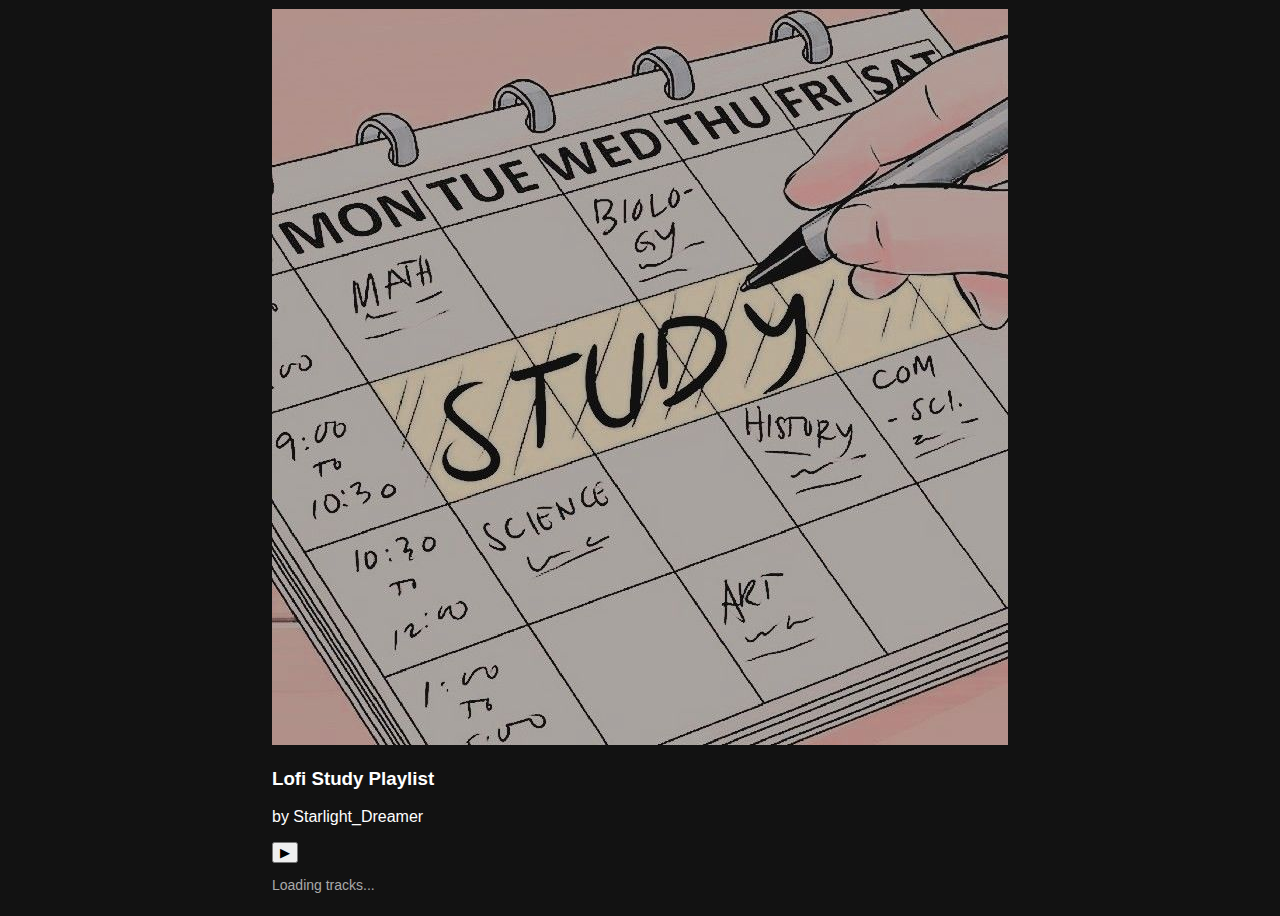
<file: index.html>
<!DOCTYPE html>
<html lang="en">
<head>
  <meta charset="UTF-8">
  <title>Spotify-Style SoundCloud Widget</title>
  <link rel="stylesheet" href="style.css">
</head>
<body>
  <div class="spotify-card">
    <!-- Cover Art -->
    <img id="cover" src="cover.jpg" alt="Cover" class="cover">


    <!-- Playlist Info -->
  <div class="meta">
      <div class="meta-text">
        <h3 id="title">Lofi Study Playlist</h3>
        <p id="artist">by Starlight_Dreamer</p>
    </div>
    <button id="play" class="play-btn">▶</button>
  </div>


    <!-- Tracklist -->
    <div class="tracklist" id="tracklist">
      <p style="color:#aaa; font-size:14px;">Loading tracks...</p>
    </div>

    <!-- Hidden SoundCloud player -->
    <iframe 
      id="scPlayer" 
      width="0" 
      height="0" 
      style="display:none;"
      scrolling="no" 
      frameborder="no" 
      allow="autoplay">
    </iframe>
  </div>

  <script src="https://w.soundcloud.com/player/api.js"></script>
  <script src="script.js"></script>
</body>
</html>
</file>
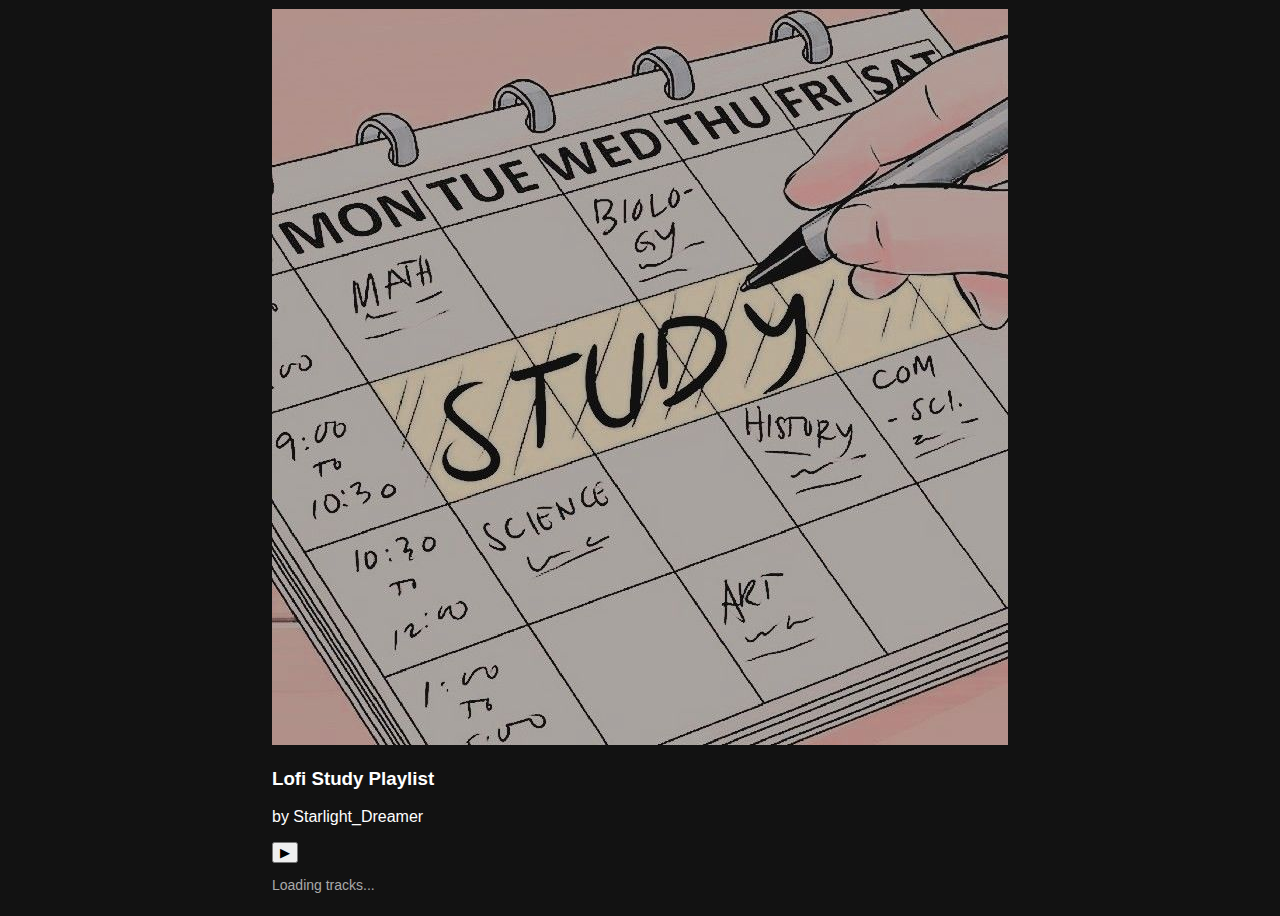
<file: callback.html>
<!DOCTYPE html>
<html lang="en">
<head>
  <meta charset="UTF-8">
  <title>Spotify OAuth Callback</title>
</head>
<body>
  <h2>Redirecting...</h2>
  <script>
    // Extract the access token from URL hash
    const hash = window.location.hash.substring(1)
      .split('&')
      .reduce((acc, curr) => {
        const [key, value] = curr.split('=');
        acc[key] = value;
        return acc;
      }, {});

    localStorage.setItem('spotify_access_token', hash.access_token);
    window.location.href = '/';
  </script>
</body>
</html>
</file>
<file: style.css>
body {
  background: #121212;
  color: #fff;
  font-family: Arial, sans-serif;
  display: flex;
  justify-content: center;
  align-items: center;
  height: 100vh;
}

.player {
  background: #1e1e1e;
  padding: 20px;
  border-radius: 16px;
  box-shadow: 0 0 10px rgba(0,0,0,0.5);
  text-align: center;
  width: 320px;
}

.cover img {
  border-radius: 12px;
  width: 100%;
  margin-bottom: 15px;
}

.info h3 {
  margin: 0;
  font-size: 18px;
}

.info p {
  margin: 5px 0 15px;
  font-size: 14px;
  color: #b3b3b3;
}

.controls button {
  background: #1db954;
  border: none;
  border-radius: 50%;
  padding: 12px;
  margin: 5px;
  cursor: pointer;
  font-size: 16px;
}

.controls button:hover {
  background: #1ed760;
}
</file>
